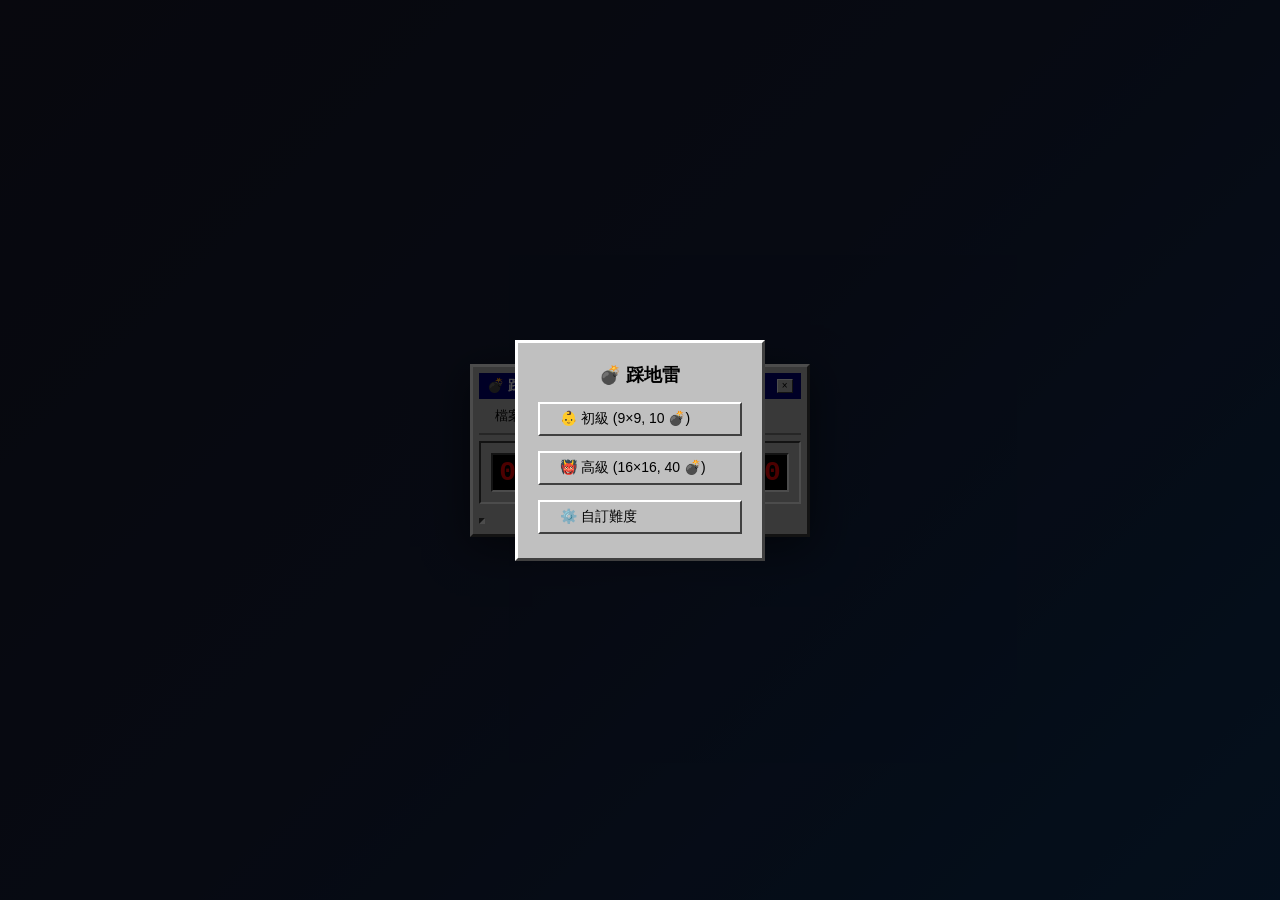
<file: 踩地雷.html>
<!DOCTYPE html>
<html lang="zh-TW">
<head>
    <meta charset="UTF-8">
    <meta name="viewport" content="width=device-width, initial-scale=1.0">
    <title>踩地雷 - Minesweeper</title>
    <style>
        :root {
            --bg-gray: #c0c0c0;
            --light-gray: #ffffff;
            --dark-gray: #808080;
            --darker-gray: #404040;
            --cell-size: 24px;
            --blue-dark: #000080;
        }

        * {
            margin: 0;
            padding: 0;
            box-sizing: border-box;
        }

        body {
            font-family: 'Segoe UI', Tahoma, Geneva, Verdana, sans-serif;
            background: linear-gradient(135deg, #1a1a2e 0%, #16213e 50%, #0f3460 100%);
            min-height: 100vh;
            display: flex;
            justify-content: center;
            align-items: center;
            padding: 20px;
        }

        .container {
            background: var(--bg-gray);
            border: 3px solid;
            border-color: var(--light-gray) var(--darker-gray) var(--darker-gray) var(--light-gray);
            padding: 6px;
            box-shadow: 0 10px 40px rgba(0, 0, 0, 0.5);
        }

        .title-bar {
            background: var(--blue-dark);
            color: white;
            padding: 4px 8px;
            font-weight: bold;
            font-size: 14px;
            display: flex;
            justify-content: space-between;
            align-items: center;
        }

        .title-bar button {
            background: var(--bg-gray);
            border: 1px solid;
            border-color: var(--light-gray) var(--darker-gray) var(--darker-gray) var(--light-gray);
            width: 16px;
            height: 14px;
            font-size: 10px;
            line-height: 12px;
            cursor: pointer;
        }

        .menu {
            background: var(--bg-gray);
            padding: 4px;
            border-bottom: 2px solid;
            border-color: var(--dark-gray) var(--light-gray);
        }

        .menu button {
            background: transparent;
            border: none;
            padding: 4px 12px;
            cursor: pointer;
            font-size: 13px;
        }

        .menu button:hover {
            background: var(--dark-gray);
            color: white;
        }

        .game-header {
            display: flex;
            justify-content: space-between;
            align-items: center;
            padding: 10px;
            background: var(--bg-gray);
            border: 2px solid;
            border-color: var(--darker-gray) var(--light-gray) var(--light-gray) var(--darker-gray);
            margin: 6px 0;
        }

        .counter {
            background: black;
            color: red;
            font-family: 'Courier New', monospace;
            font-size: 28px;
            font-weight: bold;
            padding: 2px 6px;
            min-width: 60px;
            text-align: center;
            border: 2px solid;
            border-color: var(--darker-gray) var(--light-gray) var(--light-gray) var(--darker-gray);
        }

        .timer-mode {
            display: flex;
            gap: 4px;
        }

        .timer-mode button {
            background: var(--bg-gray);
            border: 2px solid;
            border-color: var(--light-gray) var(--darker-gray) var(--darker-gray) var(--light-gray);
            padding: 4px 8px;
            cursor: pointer;
            font-size: 12px;
        }

        .timer-mode button.active {
            border-color: var(--darker-gray) var(--light-gray) var(--light-gray) var(--darker-gray);
            background: #a0a0a0;
        }

        .face-btn {
            width: 36px;
            height: 36px;
            font-size: 20px;
            background: var(--bg-gray);
            border: 2px solid;
            border-color: var(--light-gray) var(--darker-gray) var(--darker-gray) var(--light-gray);
            cursor: pointer;
            display: flex;
            align-items: center;
            justify-content: center;
        }

        .face-btn:active {
            border-color: var(--darker-gray) var(--light-gray) var(--light-gray) var(--darker-gray);
        }

        .face-btn.winning {
            animation: worry 0.3s infinite;
        }

        @keyframes worry {
            0%, 100% { transform: scale(1); }
            50% { transform: scale(1.1); }
        }

        .game-board {
            border: 3px solid;
            border-color: var(--darker-gray) var(--light-gray) var(--light-gray) var(--darker-gray);
            display: inline-block;
        }

        .row {
            display: flex;
        }

        .cell {
            width: var(--cell-size);
            height: var(--cell-size);
            background: var(--bg-gray);
            border: 2px solid;
            border-color: var(--light-gray) var(--darker-gray) var(--darker-gray) var(--light-gray);
            display: flex;
            align-items: center;
            justify-content: center;
            font-weight: bold;
            font-size: 16px;
            cursor: pointer;
            user-select: none;
            transition: transform 0.05s;
        }

        .cell:hover {
            background: #d0d0d0;
        }

        .cell:active {
            border-color: var(--darker-gray) var(--light-gray) var(--light-gray) var(--darker-gray);
        }

        .cell.revealed {
            background: #b0b0b0;
            border: 1px solid #808080;
            cursor: default;
        }

        .cell.revealed:active {
            border-color: #808080;
        }

        .cell.mine {
            background: #b0b0b0;
        }

        .cell.flagged::after {
            content: '🚩';
            font-size: 14px;
        }

        .cell.question::after {
            content: '❓';
            font-size: 14px;
        }

        .cell.mine-exploded {
            background: red;
            animation: flash 0.5s;
        }

        @keyframes flash {
            0%, 100% { background: red; }
            50% { background: #ff6666; }
        }

        .cell.mine-revealed::before {
            content: '💣';
            font-size: 14px;
        }

        .cell .num-1 { color: blue; }
        .cell .num-2 { color: green; }
        .cell .num-3 { color: red; }
        .cell .num-4 { color: darkblue; }
        .cell .num-5 { color: darkred; }
        .cell .num-6 { color: teal; }
        .cell .num-7 { color: black; }
        .cell .num-8 { color: gray; }

        .game-board.shake {
            animation: shake 0.5s;
        }

        @keyframes shake {
            0%, 100% { transform: translateX(0); }
            10%, 30%, 50%, 70%, 90% { transform: translateX(-5px); }
            20%, 40%, 60%, 80% { transform: translateX(5px); }
        }

        .difficulty-panel {
            padding: 10px;
            background: var(--bg-gray);
            border: 2px solid;
            border-color: var(--darker-gray) var(--light-gray) var(--light-gray) var(--darker-gray);
            margin-bottom: 6px;
        }

        .difficulty-panel h3 {
            margin-bottom: 10px;
            font-size: 14px;
        }

        .difficulty-btn {
            display: block;
            width: 100%;
            padding: 8px;
            margin: 4px 0;
            background: var(--bg-gray);
            border: 2px solid;
            border-color: var(--light-gray) var(--darker-gray) var(--darker-gray) var(--light-gray);
            cursor: pointer;
            text-align: left;
            font-size: 13px;
        }

        .difficulty-btn:active {
            border-color: var(--darker-gray) var(--light-gray) var(--light-gray) var(--darker-gray);
        }

        .custom-panel {
            padding: 10px;
            background: var(--bg-gray);
            border: 2px solid;
            border-color: var(--darker-gray) var(--light-gray) var(--light-gray) var(--darker-gray);
            display: none;
        }

        .custom-panel.show {
            display: block;
        }

        .custom-panel label {
            display: block;
            margin: 8px 0 4px;
            font-size: 13px;
        }

        .custom-panel input {
            width: 100%;
            padding: 4px;
            border: 2px solid;
            border-color: var(--darker-gray) var(--light-gray) var(--light-gray) var(--darker-gray);
        }

        .custom-panel button {
            margin-top: 10px;
            padding: 6px 16px;
            background: var(--bg-gray);
            border: 2px solid;
            border-color: var(--light-gray) var(--darker-gray) var(--darker-gray) var(--light-gray);
            cursor: pointer;
        }

        .overlay {
            position: fixed;
            top: 0;
            left: 0;
            width: 100%;
            height: 100%;
            background: rgba(0, 0, 0, 0.7);
            display: flex;
            justify-content: center;
            align-items: center;
            z-index: 100;
        }

        .overlay.hidden {
            display: none;
        }

        .message-box {
            background: var(--bg-gray);
            border: 3px solid;
            border-color: var(--light-gray) var(--darker-gray) var(--darker-gray) var(--light-gray);
            padding: 20px;
            text-align: center;
            min-width: 250px;
        }

        .message-box h2 {
            margin-bottom: 15px;
            font-size: 18px;
        }

        .message-box button {
            margin-top: 15px;
            padding: 6px 20px;
            background: var(--bg-gray);
            border: 2px solid;
            border-color: var(--light-gray) var(--darker-gray) var(--darker-gray) var(--light-gray);
            cursor: pointer;
            font-size: 14px;
        }

        .message-box button:active {
            border-color: var(--darker-gray) var(--light-gray) var(--light-gray) var(--darker-gray);
        }

        @media (max-width: 600px) {
            :root {
                --cell-size: 20px;
            }
            
            .counter {
                font-size: 20px;
                min-width: 45px;
            }
            
            .face-btn {
                width: 30px;
                height: 30px;
                font-size: 16px;
            }
        }

        @media (max-width: 400px) {
            :root {
                --cell-size: 16px;
            }
            
            .counter {
                font-size: 16px;
                min-width: 40px;
            }
        }
    </style>
</head>
<body>
    <div class="container">
        <div class="title-bar">
            <span>💣 踩地雷</span>
            <button onclick="window.close()">×</button>
        </div>
        
        <div class="menu">
            <button onclick="showMenu()">檔案(F)</button>
            <button onclick="showMenu()">遊戲(G)</button>
            <button onclick="showMenu()">說明(H)</button>
        </div>

        <div id="menuOverlay" class="overlay">
            <div class="message-box">
                <h2>💣 踩地雷</h2>
                <button class="difficulty-btn" onclick="startGame('beginner')">👶 初級 (9×9, 10 💣)</button>
                <button class="difficulty-btn" onclick="startGame('advanced')">👹 高級 (16×16, 40 💣)</button>
                <button class="difficulty-btn" onclick="showCustom()">⚙️ 自訂難度</button>
                
                <div id="customPanel" class="custom-panel">
                    <label>寬度 (8-30): <input type="number" id="customWidth" value="16" min="8" max="30"></label>
                    <label>高度 (8-24): <input type="number" id="customHeight" value="16" min="8" max="24"></label>
                    <label>地雷數: <input type="number" id="customMines" value="40" min="1"></label>
                    <label>倒數秒數: <input type="number" id="customTime" value="120" min="10"></label>
                    <button onclick="startCustomGame()">開始遊戲</button>
                </div>
            </div>
        </div>

        <div id="winOverlay" class="overlay hidden">
            <div class="message-box">
                <h2>🎉 恭喜獲勝！</h2>
                <p id="winTime"></p>
                <button onclick="showMenu()">再玩一次</button>
            </div>
        </div>

        <div id="loseOverlay" class="overlay hidden">
            <div class="message-box">
                <h2>💥 爆炸了！</h2>
                <p id="loseTime"></p>
                <button onclick="showMenu()">重新開始</button>
            </div>
        </div>

        <div class="game-header">
            <div class="counter" id="mineCount">010</div>
            
            <div class="timer-mode">
                <button id="countdownBtn" class="active" onclick="setTimerMode('countdown')">⏱️ 倒數</button>
                <button id="stopwatchBtn" onclick="setTimerMode('stopwatch')">⏱️ 正數</button>
            </div>
            
            <div class="face-btn" id="faceBtn" onclick="restartGame()">😊</div>
            
            <div class="counter" id="timer">000</div>
        </div>

        <div class="game-board" id="gameBoard"></div>
    </div>

    <script>
        const audioCtx = new (window.AudioContext || window.webkitAudioContext)();
        
        let board = [];
        let rows = 9;
        let cols = 9;
        let mineCount = 10;
        let countdownTime = 60;
        let flags = 0;
        let gameOver = false;
        let gameStarted = false;
        let timerMode = 'countdown';
        let timeRemaining = 60;
        let timerInterval = null;
        let heartbeatInterval = null;
        let tickOscillator = null;

        const difficulties = {
            beginner: { rows: 9, cols: 9, mines: 10, time: 60 },
            advanced: { rows: 16, cols: 16, mines: 40, time: 120 }
        };

        function showMenu() {
            stopAudio();
            document.getElementById('menuOverlay').classList.remove('hidden');
            document.getElementById('winOverlay').classList.add('hidden');
            document.getElementById('loseOverlay').classList.add('hidden');
            document.getElementById('customPanel').classList.remove('show');
        }

        function showCustom() {
            document.getElementById('customPanel').classList.add('show');
        }

        function startCustomGame() {
            const width = parseInt(document.getElementById('customWidth').value);
            const height = parseInt(document.getElementById('customHeight').value);
            const mines = parseInt(document.getElementById('customMines').value);
            const time = parseInt(document.getElementById('customTime').value);
            
            if (mines >= width * height) {
                alert('地雷數不能超過格子總數！');
                return;
            }
            
            startGameWithParams(width, height, mines, time);
        }

        function startGame(difficulty) {
            const config = difficulties[difficulty];
            startGameWithParams(config.cols, config.rows, config.mines, config.time);
        }

        function startGameWithParams(colsVal, rowsVal, minesVal, timeVal) {
            clearInterval(timerInterval);
            clearInterval(heartbeatInterval);
            timerInterval = null;
            heartbeatInterval = null;
            
            stopAudio();
            document.getElementById('menuOverlay').classList.add('hidden');
            
            cols = colsVal;
            rows = rowsVal;
            mineCount = minesVal;
            countdownTime = timeVal;
            timeRemaining = timeVal;
            
            board = Array(rows).fill(null).map(() => Array(cols).fill({ type: 'empty', revealed: false, flagged: false }));
            flags = 0;
            gameOver = false;
            gameStarted = false;
            
            document.getElementById('mineCount').textContent = String(mineCount).padStart(3, '0');
            document.getElementById('faceBtn').textContent = '😊';
            
            createBoard();
            resetTimer();
        }

        function restartGame() {
            startGameWithParams(cols, rows, mineCount, countdownTime);
        }

        function createBoard() {
            const gameBoard = document.getElementById('gameBoard');
            gameBoard.innerHTML = '';
            gameBoard.classList.remove('shake');
            
            for (let y = 0; y < rows; y++) {
                const row = document.createElement('div');
                row.className = 'row';
                
                for (let x = 0; x < cols; x++) {
                    const cell = document.createElement('div');
                    cell.className = 'cell';
                    cell.dataset.x = x;
                    cell.dataset.y = y;
                    
                    cell.addEventListener('click', () => handleClick(x, y));
                    cell.addEventListener('contextmenu', (e) => {
                        e.preventDefault();
                        handleRightClick(x, y);
                    });
                    cell.addEventListener('mousedown', () => {
                        if (!gameOver) document.getElementById('faceBtn').textContent = '😮';
                    });
                    cell.addEventListener('mouseup', () => {
                        if (!gameOver) document.getElementById('faceBtn').textContent = '😊';
                    });
                    
                    row.appendChild(cell);
                }
                
                gameBoard.appendChild(row);
            }
        }

        function placeMines(excludeX, excludeY) {
            board = Array(rows).fill(null).map(() => Array(cols).fill({ type: 'empty', revealed: false }));
            
            let placed = 0;
            while (placed < mineCount) {
                const x = Math.floor(Math.random() * cols);
                const y = Math.floor(Math.random() * rows);
                
                if (board[y][x].type === 'empty' && !(Math.abs(x - excludeX) <= 1 && Math.abs(y - excludeY) <= 1)) {
                    board[y][x] = { type: 'mine', revealed: false };
                    placed++;
                }
            }
            
            for (let y = 0; y < rows; y++) {
                for (let x = 0; x < cols; x++) {
                    if (board[y][x].type !== 'mine') {
                        board[y][x].count = countMines(x, y);
                    }
                }
            }
        }

        function countMines(x, y) {
            let count = 0;
            for (let dy = -1; dy <= 1; dy++) {
                for (let dx = -1; dx <= 1; dx++) {
                    const nx = x + dx;
                    const ny = y + dy;
                    if (nx >= 0 && nx < cols && ny >= 0 && ny < rows && board[ny][nx].type === 'mine') {
                        count++;
                    }
                }
            }
            return count;
        }

        function handleClick(x, y) {
            if (gameOver || board[y][x].flagged) return;
            
            if (!gameStarted) {
                gameStarted = true;
                placeMines(x, y);
                startTimer();
            }
            
            revealCell(x, y);
        }

        function handleRightClick(x, y) {
            if (gameOver || board[y][x].revealed) return;
            
            const cell = document.querySelector(`.cell[data-x="${x}"][data-y="${y}"]`);
            
            if (cell.classList.contains('flagged')) {
                cell.classList.remove('flagged');
                board[y][x].flagged = false;
                flags--;
            } else {
                cell.classList.add('flagged');
                board[y][x].flagged = true;
                flags++;
            }
            
            document.getElementById('mineCount').textContent = String(mineCount - flags).padStart(3, '0');
        }

        function revealCell(x, y) {
            if (x < 0 || x >= cols || y < 0 || y >= rows) return;
            if (board[y][x].revealed || board[y][x].flagged) return;
            
            const cell = document.querySelector(`.cell[data-x="${x}"][data-y="${y}"]`);
            board[y][x].revealed = true;
            cell.classList.add('revealed');
            
            if (board[y][x].type === 'mine') {
                cell.classList.add('mine-exploded');
                triggerExplosion();
                return;
            }
            
            if (board[y][x].count > 0) {
                cell.innerHTML = `<span class="num-${board[y][x].count}">${board[y][x].count}</span>`;
            } else {
                for (let dy = -1; dy <= 1; dy++) {
                    for (let dx = -1; dx <= 1; dx++) {
                        revealCell(x + dx, y + dy);
                    }
                }
            }
            
            checkWin();
        }

        function checkWin() {
            let revealed = 0;
            for (let y = 0; y < rows; y++) {
                for (let x = 0; x < cols; x++) {
                    if (board[y][x].revealed) revealed++;
                }
            }
            
            if (revealed === rows * cols - mineCount) {
                victory();
            }
        }

        function victory() {
            gameOver = true;
            stopAudio();
            clearInterval(timerInterval);
            clearInterval(heartbeatInterval);
            
            document.getElementById('faceBtn').textContent = '😎';
            
            let time;
            if (timerMode === 'countdown') {
                time = countdownTime - timeRemaining;
            } else {
                time = timeRemaining;
            }
            
            document.getElementById('winTime').textContent = `完成時間: ${time} 秒`;
            document.getElementById('winOverlay').classList.remove('hidden');
            
            playWinSound();
        }

        function triggerExplosion() {
            gameOver = true;
            stopAudio();
            clearInterval(timerInterval);
            clearInterval(heartbeatInterval);
            
            const gameBoard = document.getElementById('gameBoard');
            gameBoard.classList.add('shake');
            
            document.getElementById('faceBtn').textContent = '😵';
            
            playExplosionSound();
            
            for (let y = 0; y < rows; y++) {
                for (let x = 0; x < cols; x++) {
                    const cell = document.querySelector(`.cell[data-x="${x}"][data-y="${y}"]`);
                    
                    if (board[y][x].type === 'mine' && !cell.classList.contains('mine-exploded')) {
                        setTimeout(() => {
                            cell.classList.add('mine-revealed', 'revealed');
                        }, Math.random() * 500);
                    }
                }
            }
            
            let time;
            if (timerMode === 'countdown') {
                time = countdownTime - timeRemaining;
            } else {
                time = timeRemaining;
            }
            
            setTimeout(() => {
                document.getElementById('loseTime').textContent = `堅持時間: ${time} 秒`;
                document.getElementById('loseOverlay').classList.remove('hidden');
            }, 1000);
        }

        function setTimerMode(mode) {
            timerMode = mode;
            document.getElementById('countdownBtn').classList.toggle('active', mode === 'countdown');
            document.getElementById('stopwatchBtn').classList.toggle('active', mode === 'stopwatch');
            resetTimer();
        }

        function resetTimer() {
            clearInterval(timerInterval);
            clearInterval(heartbeatInterval);
            
            if (timerMode === 'countdown') {
                timeRemaining = countdownTime;
                document.getElementById('timer').textContent = String(timeRemaining).padStart(3, '0');
            } else {
                timeRemaining = 0;
                document.getElementById('timer').textContent = '000';
            }
        }

        function startTimer() {
            resetTimer();
            
            if (timerMode === 'countdown') {
                timerInterval = setInterval(() => {
                    timeRemaining--;
                    document.getElementById('timer').textContent = String(timeRemaining).padStart(3, '0');
                    
                    if (timeRemaining <= 30 && timeRemaining > 0) {
                        startHeartbeat();
                    }
                    
                    if (timeRemaining <= 10 && timeRemaining > 0) {
                        playTickSound();
                    }
                    
                    if (timeRemaining <= 0) {
                        triggerExplosion();
                    }
                }, 1000);
            } else {
                timerInterval = setInterval(() => {
                    timeRemaining++;
                    document.getElementById('timer').textContent = String(timeRemaining).padStart(3, '0');
                }, 1000);
            }
        }

        function playTickSound() {
            const oscillator = audioCtx.createOscillator();
            const gainNode = audioCtx.createGain();
            
            oscillator.connect(gainNode);
            gainNode.connect(audioCtx.destination);
            
            oscillator.frequency.value = 800;
            oscillator.type = 'square';
            
            gainNode.gain.setValueAtTime(0.1, audioCtx.currentTime);
            gainNode.gain.exponentialRampToValueAtTime(0.01, audioCtx.currentTime + 0.05);
            
            oscillator.start(audioCtx.currentTime);
            oscillator.stop(audioCtx.currentTime + 0.05);
        }

        function startHeartbeat() {
            if (heartbeatInterval) return;
            
            let beatCount = 0;
            const baseInterval = 600;
            
            heartbeatInterval = setInterval(() => {
                playHeartbeatSound();
                beatCount++;
                
                if (beatCount % 2 === 0 && baseInterval - beatCount * 20 > 200) {
                    clearInterval(heartbeatInterval);
                    startHeartbeat();
                }
            }, baseInterval);
        }

        function playHeartbeatSound() {
            const oscillator = audioCtx.createOscillator();
            const gainNode = audioCtx.createGain();
            
            oscillator.connect(gainNode);
            gainNode.connect(audioCtx.destination);
            
            oscillator.frequency.value = 60;
            oscillator.type = 'sine';
            
            gainNode.gain.setValueAtTime(0.3, audioCtx.currentTime);
            gainNode.gain.exponentialRampToValueAtTime(0.01, audioCtx.currentTime + 0.1);
            
            oscillator.start(audioCtx.currentTime);
            oscillator.stop(audioCtx.currentTime + 0.1);
        }

        function playExplosionSound() {
            const oscillator = audioCtx.createOscillator();
            const gainNode = audioCtx.createGain();
            
            oscillator.connect(gainNode);
            gainNode.connect(audioCtx.destination);
            
            oscillator.frequency.value = 100;
            oscillator.type = 'sawtooth';
            
            gainNode.gain.setValueAtTime(0.5, audioCtx.currentTime);
            gainNode.gain.exponentialRampToValueAtTime(0.01, audioCtx.currentTime + 0.5);
            
            oscillator.start(audioCtx.currentTime);
            oscillator.stop(audioCtx.currentTime + 0.5);
        }

        function playWinSound() {
            const notes = [523, 659, 784, 1047];
            notes.forEach((freq, i) => {
                setTimeout(() => {
                    const oscillator = audioCtx.createOscillator();
                    const gainNode = audioCtx.createGain();
                    
                    oscillator.connect(gainNode);
                    gainNode.connect(audioCtx.destination);
                    
                    oscillator.frequency.value = freq;
                    oscillator.type = 'sine';
                    
                    gainNode.gain.setValueAtTime(0.2, audioCtx.currentTime);
                    gainNode.gain.exponentialRampToValueAtTime(0.01, audioCtx.currentTime + 0.3);
                    
                    oscillator.start(audioCtx.currentTime);
                    oscillator.stop(audioCtx.currentTime + 0.3);
                }, i * 150);
            });
        }

        function stopAudio() {
            clearInterval(heartbeatInterval);
            heartbeatInterval = null;
        }

        showMenu();
    </script>
</body>
</html>
</file>
